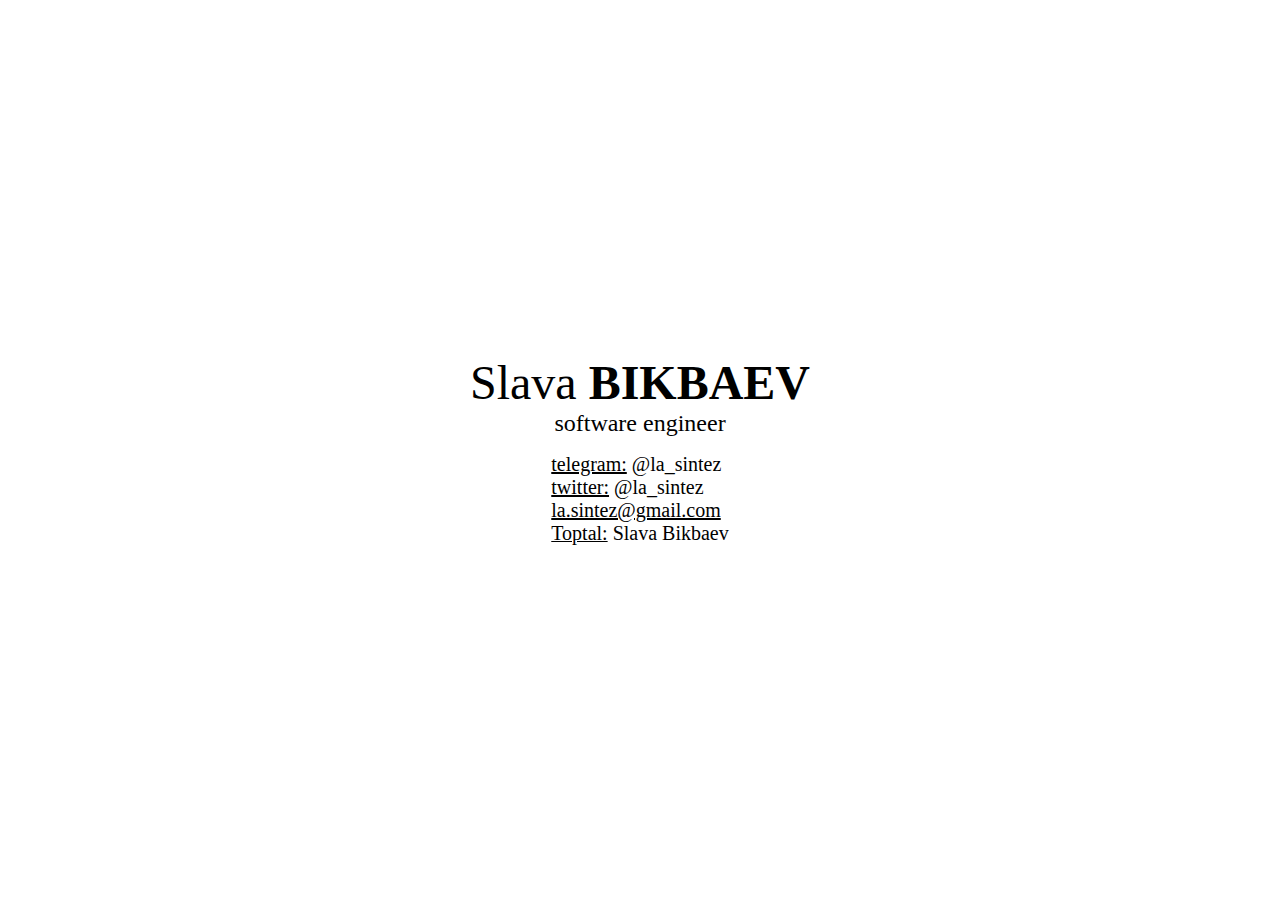
<file: index.html>
<!DOCTYPE html>
<html lang="en">

<head>
  <meta charset="UTF-8" />
  <title>Slava Bikbaev</title>
  <link rel="stylesheet" href="style.css">
</head>

<body>
  <main>
    <h1 class="title">
      Slava
      <span style="font-weight: bold">BIKBAEV</span>
    </h1>
    <span class="subtitle">
      software engineer
    </span>
    <ul>
      <li><a
        href="tg://resolve?domain=la_sintez"><span class="underline">telegram:</span>
        @la_sintez</a></li>
      <li><a
        href="https://twitter.com/la_sintez"><span class="underline">twitter:</span>
        @la_sintez</a></li>
      <li><a class="underline" href="mailto:la.sintez@gmail.com">la.sintez@gmail.com</a></li>
      <li><span class="underline"><a href="https://www.toptal.com/resume/slava-bikbaev">Toptal:</span> Slava Bikbaev</a></li>
    </ul>
  </main>
</body>

</html>
</file>
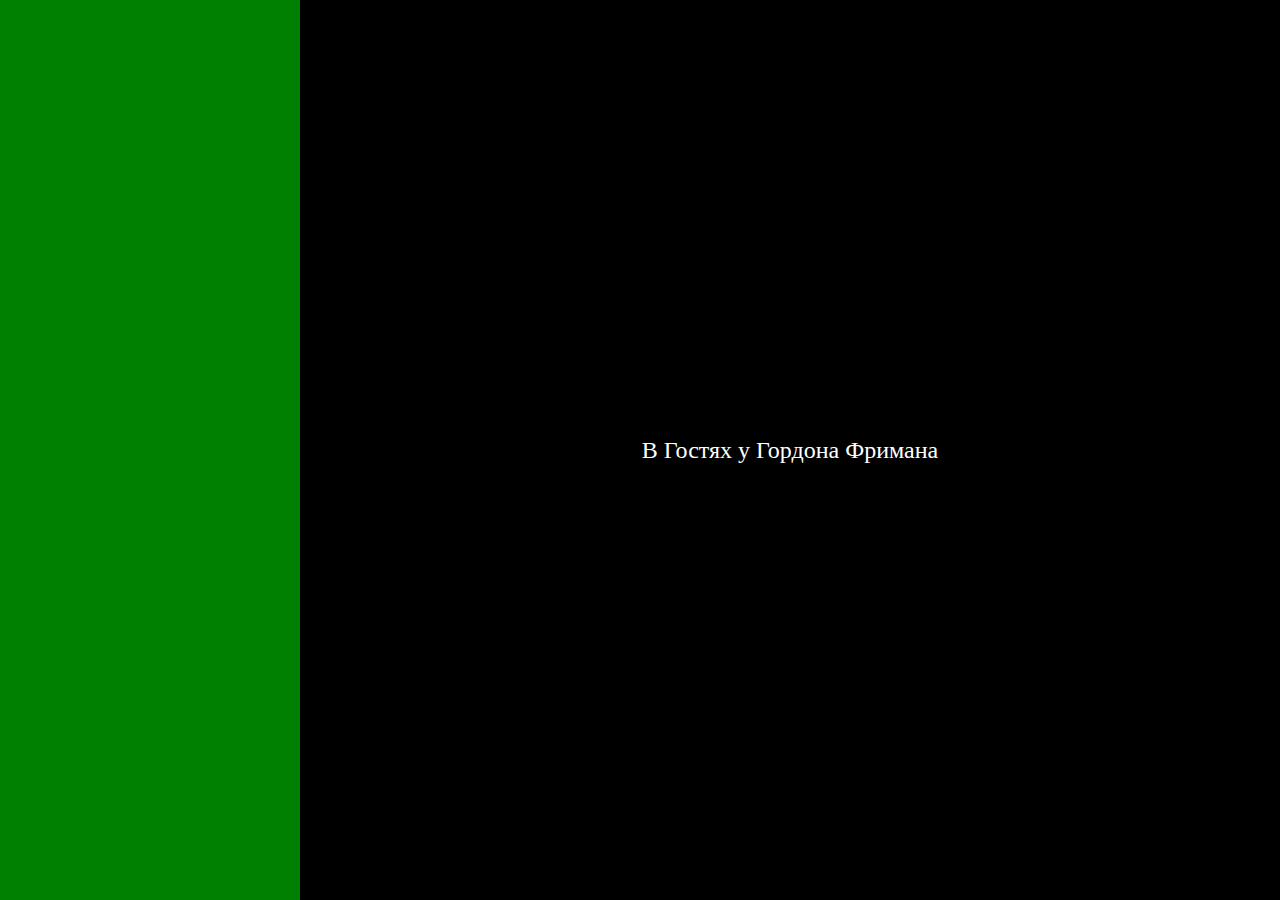
<file: fornekit.html>
<!DOCTYPE html>
<html lang="en">
<head>
<meta charset="UTF-8">
<meta name="viewport" content="width=device-width, initial-scale=1.0">
<title>Layout with Sidebar</title>
</head>
<body style="margin: 0; padding: 0; height: 100vh;">
  <div style="display: flex; height: 100%;">
    <div style="width: 300px; height: 100%; background-color: green;"></div>
    <div style="flex: 1; height: 100%; background-color: black; display: flex; justify-content: center; align-items: center;">
      <span style="color: white; font-size: 24px;">В Гостях у Гордона Фримана</span>
    </div>
  </div>
</body>
</html>
</file>
<file: style.css>
body {
  margin: 0;
}

main {
  display: flex; 
  align-items: center; 
  flex-direction: column; 
  justify-content: center;
  min-height: 100vh;
  text-align: center; 
}

a {
  font-size: 1.25rem;
  text-decoration: none;
  color: black;
}

ul {
  margin: 0;
  padding: 0;
  margin-top: 1rem;
  display: flex;
  flex-direction: column;
  text-align: left;
  list-style-type: none;
}

.title {
  font-size: 3rem; font-weight: normal; margin: 0;
}

.subtitle {
  font-size: 1.5rem;
}

.underline {
  text-decoration: underline;
}
</file>
